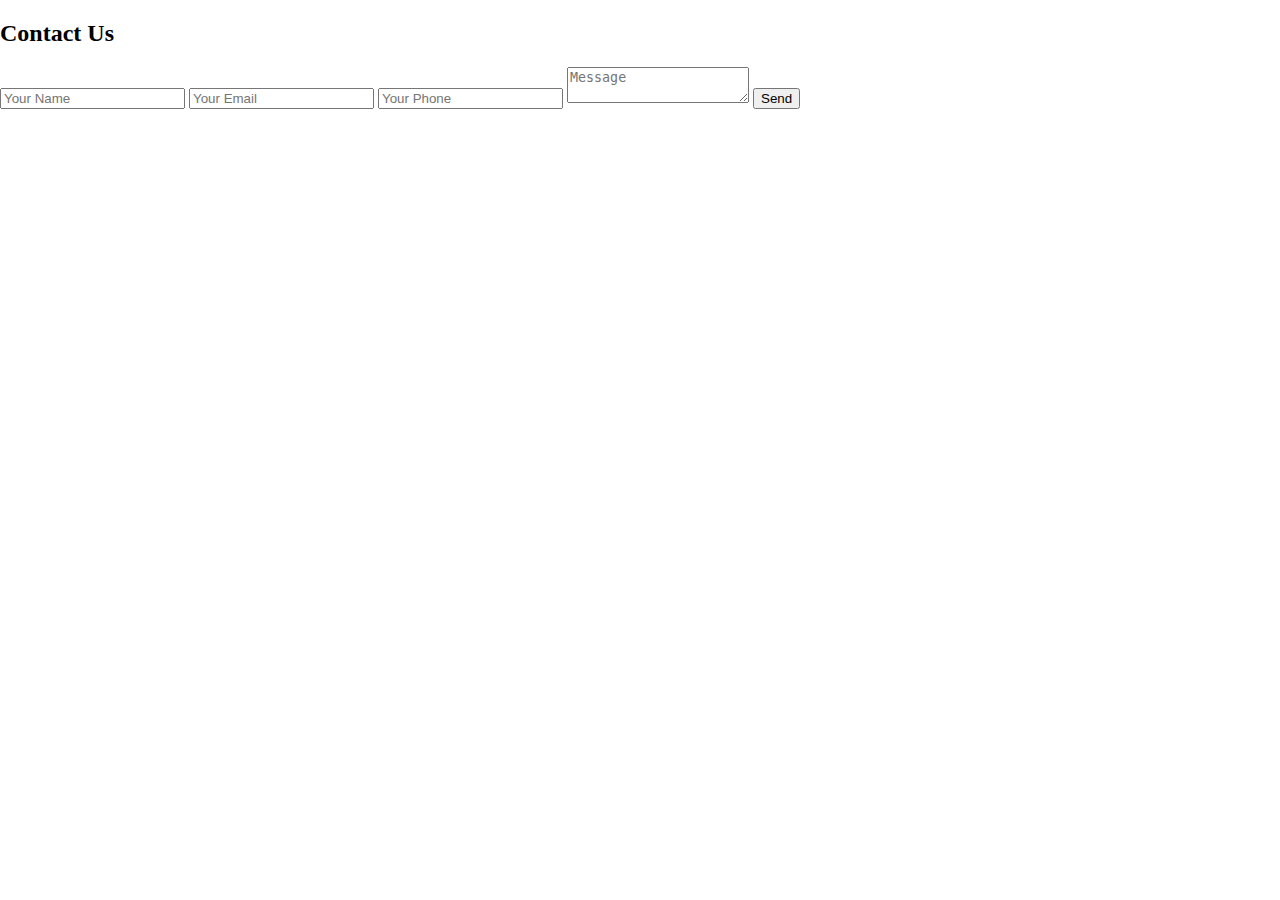
<file: src/html/contact.html>
<!doctype html>
<html lang="en">
<head>
    <meta charset="UTF-8">
    <meta name="viewport"
          content="width=device-width, user-scalable=no, initial-scale=1.0, maximum-scale=1.0, minimum-scale=1.0">
    <meta http-equiv="X-UA-Compatible" content="ie=edge">
    <link rel="stylesheet" href="../css/style.css">
    <title>Contact</title>
</head>
<body>
    <div class="container2">
    <div class="contact-box"></div>
        <div class="left">
        <div class="right">
            <h2>Contact Us</h2>
            <input type="text" class="field" placeholder="Your Name">
            <input type="email" class="field" placeholder="Your Email">
            <input type="text" class="field" placeholder="Your Phone">
            <textarea class="field area" placeholder="Message"></textarea>
            <button class="btn">Send</button>
        </div>
    </div>
    </div>

</body>
</html>
</file>
<file: src/css/style.css>
body    {
    margin: 0;
    padding: 0;
    box-sizing: border-box;
}


    /*
        nav-bar
     */
nav {
    display: flex;
    justify-content: space-around;
    align-items: center;
    box-shadow: 2px 2px 2px -2px rgba(0,0,0,.2);
}

.nav-links {
    display: flex;
    justify-content: space-around;
    width: 70%;
    letter-spacing: 3px;
}

.nav-links a {
    color: lightgray;
    text-decoration: none;
    padding: .5rem .5rem;
}

.nav-links a:hover {
    color: grey;
    border-radius: 48px;
}

.nav-links li {
    list-style: none;
}

nav ul li a:hover{
    background: #f8f8f8;
    border-radius: 50%;
}

.logo {
    color: #c2baba;
    text-transform: uppercase;
    letter-spacing: 7px;
}
    /*
        Header
     */
section {
    position: relative;
    width: 100%;
    height: 80vh;
    display: flex;
    justify-content: center;
    align-items: center;
    overflow: hidden;
}

section .content {
    position: relative;
    z-index: 1;
    margin: 0 auto;
    max-width: 900px;
    text-align: center;
}

section:before{
    content: '';
    position: absolute;
    top: 0;
    left: 0;
    width: 100%;
    height: 100%;
    background: lightgray;
    border-radius: 0 0 50% 50%/0 0 100% 100%;
    transform: scaleX(1.5);
}

section .content h1 {
    margin: 0;
    padding: 0;
    color: #f8f8f8;
    font-size: 3em;
}

.container {
    position: relative;
    width: 100%;
    display: flex;
    justify-content: center;
    align-items: center;
    flex-wrap: wrap;
    margin-top: 10rem;
}

.container .mycard {
    position: relative;
    max-width: 300px;
    height: 150px;
    background: lightgray;
    margin: 5.5rem 5.5rem;
    padding: 20px 15px;
    display: flex;
    flex-direction: column;
    box-shadow: 0 3px 50px rgba(0,0,0,0.5);
    transition: 0.4s ease-in-out;
}

.container .mycard:hover {
    height: 300px;
}

.container .mycard .cimg {
    position: relative;
    width: 260px;
    height: 200px;
    top: -60px;
    left: 20px;
    z-index: 1;
    box-shadow: 0 3px 50px rgba(0,0,0,0.5);
}

.container .mycard .cimg img {
    max-width: 100%;
    border-radius: 6px;
    height: 100%;

}

.container .mycard .cdetail {
    position: relative;
    margin-top: -140px;
    padding: 10px 15px;
    text-align: center;
    color: black;
    visibility: hidden;
    opacity: 0;
    transition: 0.4s ease-in-out;
}

.container .mycard:hover .cdetail {
    visibility: visible;
    opacity: 1;
    margin-top: -50px;
}

    /*
    About US
     */

section-wave {
    position: relative;
    width: 100%;
    height: 100vh;
    display: flex;
    justify-content: center;
    box-sizing: border-box;
    background-color: lightgray;
    padding-top: 5rem;
}

section-wave .content2 {
    max-width: 700px;
}

section-wave .content2 h2 {
    font-size: 3rem;
    color: #f8f8f8;
    display: flex;
    justify-content: center;
}

section-wave .content2:hover {
    transform: scale(1.05);
    transition: 0.5s ease-in-out;
}

section-wave .content2 p {
    font-size: 1.2em;
    color: #f8f8f8;
}

.wave {
    position: absolute;
    bottom: 0;
    left: 0;
}

/*
    About US
     */

section-wave {
    position: relative;
    width: 100%;
    height: 100vh;
    display: flex;
    justify-content: center;
    box-sizing: border-box;
    background-color: lightgray;
    padding-top: 5rem;
}

section-wave .content2 {
    max-width: 700px;
}

section-wave .content2 h2 {
    font-size: 3rem;
    color: #f8f8f8;
    display: flex;
    justify-content: center;
}

section-wave .content2:hover {
    transform: scale(1.05);
    transition: 0.5s ease-in-out;
}

section-wave .content2 p {
    font-size: 1.2em;
    color: #f8f8f8;
}

.wave {
    position: absolute;
    bottom: 0;
    left: 0;
}

/*
    Contact-Form
 */

.contact-box {
    width: 500px;
    background-color: #fff;
    box-shadow: 0 0 20px 0 #999;
    top: 50%;
    left: 50%;
    transform: translate(-50%,-50%);
    position: absolute;
}

/*
    Contact
 */

div.contact-content {
    margin-top: 5%;
    width: 100%;
    height: 80vh;
    display: flex;
    justify-content: center;
    align-items: center;
}

.contact-form-container {
    width: 60vh;
    height: auto;
    background-color: whitesmoke;

    border-radius: 12px;
    box-shadow: 0 0 2.5px 2.5px rgba(0, 0, 0, 0.3);
}

.contact-form-container input {
    margin-left: 5%;
    height: 10%;
    width: 90%;
    font-size: 1.2rem;
    display: block;
    color: black;
    border-radius: 10px;
    border: 1px solid #ffffff;
    background-color: #ffffff;
}

.contact-form-container textarea {
    resize: vertical;
    margin-left: 5%;
    width: 90%;
    height: auto;
    font-size: 1.2rem;
    display: block;
    color: black;
    border-radius: 10px;
    border: 1px solid #ffffff;
    background-color: #ffffff;
}

.contact-form-container h1 {
    text-align: center;
}

.contact-form-container h3 {
    margin-left: 5%;
    margin-bottom: 1%;
    margin-top: 1%;
}

.contact-form-container .feedback-message {
    text-align: center;
    color: black;
    font-size: 1rem;
}

.contact-form-container .error {
    background: red;
    color: white;
}

.contact-form-container .success {
    background: green;
}

.contact-form-container button {
    resize: vertical;
    width: 30%;
    height: auto;
    font-size: 1.2rem;
    border-radius: 10px;
    border: 0px solid #2a419e;
    background-color: #E8E8E8;
    color: black;
    padding: 0.3rem;
    margin: 5% auto 3% 35%;
}

.contact-form-container button:hover {
    background: #d7d7d7;

}

/*
Fade in effect
 */
.content h1 {
    animation: fadeIn 5s;
    -webkit-animation: fadeIn 5s;
    -moz-animation: fadeIn 5s;
    -o-animation: fadeIn 5s;
    -ms-animation: fadeIn 5s;
}
@keyframes fadeIn {
    0% {opacity:0;}
    100% {opacity:1;}
}

@-moz-keyframes fadeIn {
    0% {opacity:0;}
    100% {opacity:1;}
}

@-webkit-keyframes fadeIn {
    0% {opacity:0;}
    100% {opacity:1;}
}

@-o-keyframes fadeIn {
    0% {opacity:0;}
    100% {opacity:1;}
}

@-ms-keyframes fadeIn {
    0% {opacity:0;}
    100% {opacity:1;}
}

.signup-form-form {
    display: flex;
    justify-content: center;
}

.signup-form p {
    text-align: center;
    padding-bottom: 40px;
    color: #007ecc;
}

.signup-form form {
    width: 30%;
}

.signup-form form input {
    width: calc(100% - 16px);
    padding: 6px;
    margin-bottom: 4px;
}

.signup-form form button {
    display: block;
    padding: 10px 20px;
    margin: 10px auto;
    cursor: pointer;
}

section .signup-form *{
    z-index: 100;
}
</file>
